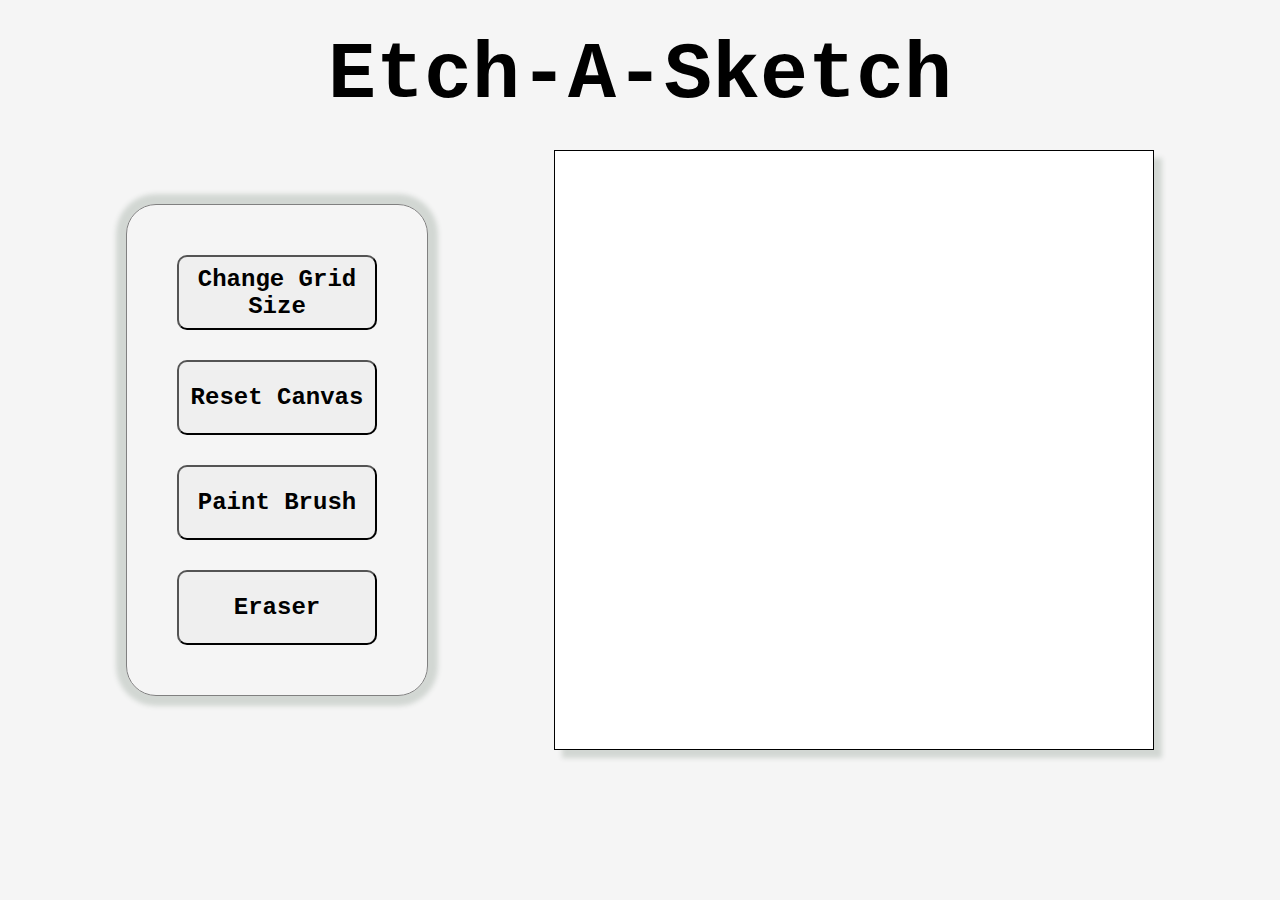
<file: index.html>
<!DOCTYPE html>
<html>
   <head>
      <meta charset="utf-8"/>
      <meta name="viewport" content="width=device-width, initial-scale=1.0"/>
      <title>Etch-A-Sketch</title>
      <link rel="stylesheet" href="./styles.css"/>
   </head>
   <body>
      <header>Etch-A-Sketch</header>
      <div id="settings"></div>
      <div id="container"></div>
   </body>
   <script src=".\etch-sketch.js"></script>
</html>
</file>
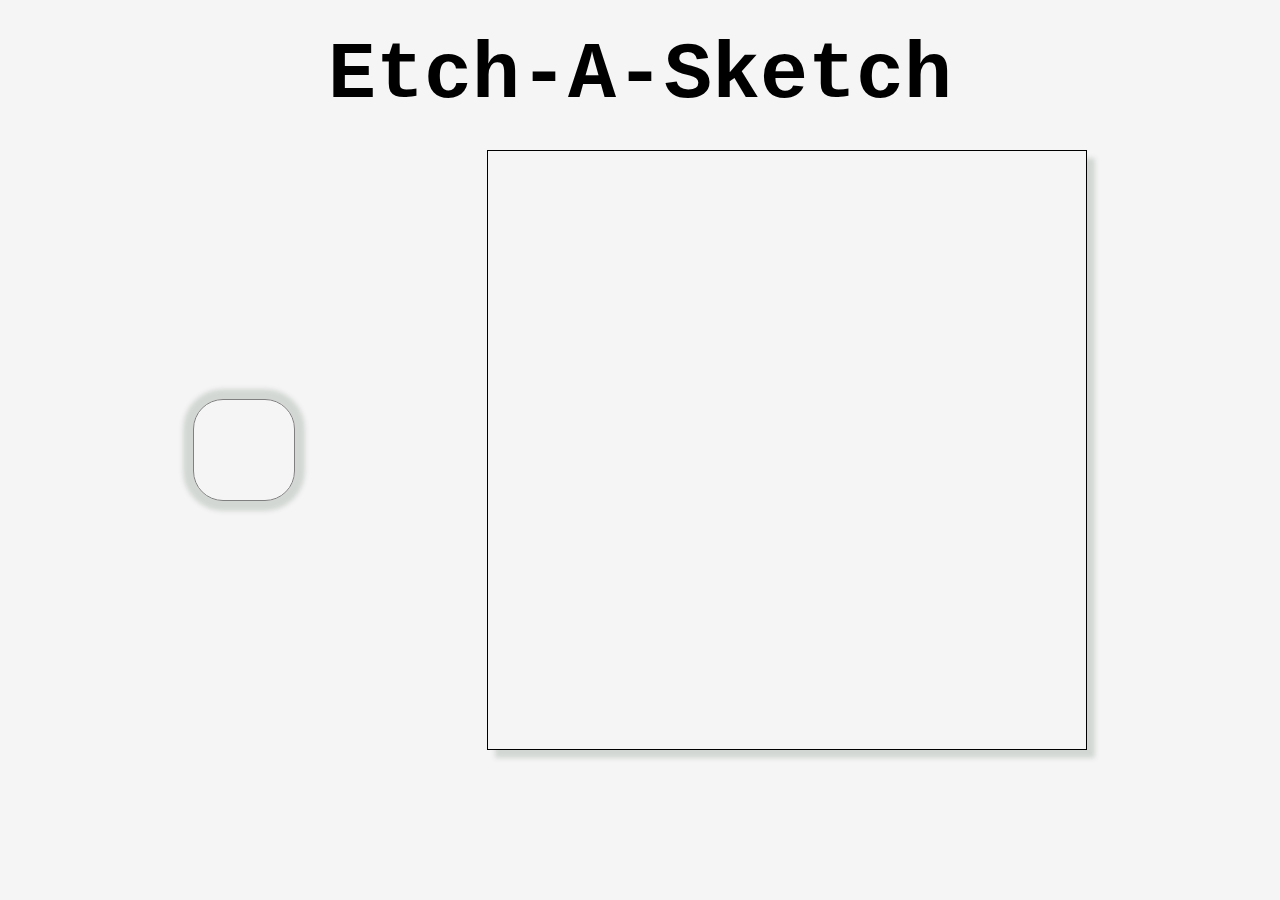
<file: etch-sketch.html>
<!DOCTYPE html>
<html>
   <head>
      <meta charset="utf-8"/>
      <meta name="viewport" content="width=device-width, initial-scale=1.0"/>
      <title>Etch-A-Sketch</title>
      <link rel="stylesheet" href="./styles.css"/>
   </head>
   <body>
      <header>Etch-A-Sketch</header>
      <div id="settings"></div>
      <div id="container"></div>
   </body>
   <script src="C:\Users\Benen\Desktop\Odin Project\Etch-A-Sketch\etch-sketch.js"></script>
</html>
</file>
<file: styles.css>
:root {
   --grid-cols: 1;
   --grid-rows: 1;
}

*, *::before, *::after {
   box-sizing: border-box;
   padding: 0;
   margin: 0;
}

body {
   display: flex;
   flex-wrap: wrap;
   justify-content: space-evenly;
   align-items: center;
   margin: 0;
   padding: 0;
   background-color: rgba(236, 236, 236, .5);
}

header {
   display: flex;
   width: 100%;
   height: 150px;
   justify-content: center;
   align-items: center;
   font-weight: bold;
   font-size: 80px;
   font-family: "Courier New";
}
#container {
   border: 1px solid black;
   display: grid;
   grid-template-rows: repeat(var(--grid-rows), 1fr);
   grid-template-columns: repeat(var(--grid-cols), 1fr);
   height: 600px;
   width: 600px;
   box-shadow: 8px 8px 5px rgba(210, 215, 211);
}

#settings {
   display: flex;
   border: 1px solid gray;
   justify-content: center;
   row-gap: 30px;
   flex-direction: column;
   padding: 50px;
   border-radius: 30px 30px 30px 30px;
   box-shadow: 0px 0px 5px 10px rgba(210, 215, 211);
}

.gridItem {
   color: black;
   background-color: white;
   z-index: 1
}

button {
   height: 75px;
   width: 200px;
   border-radius: 10px 10px 10px 10px;
   font-family: "Courier New";
   font-size: 24px;
   font-weight: bold;
}
</file>
